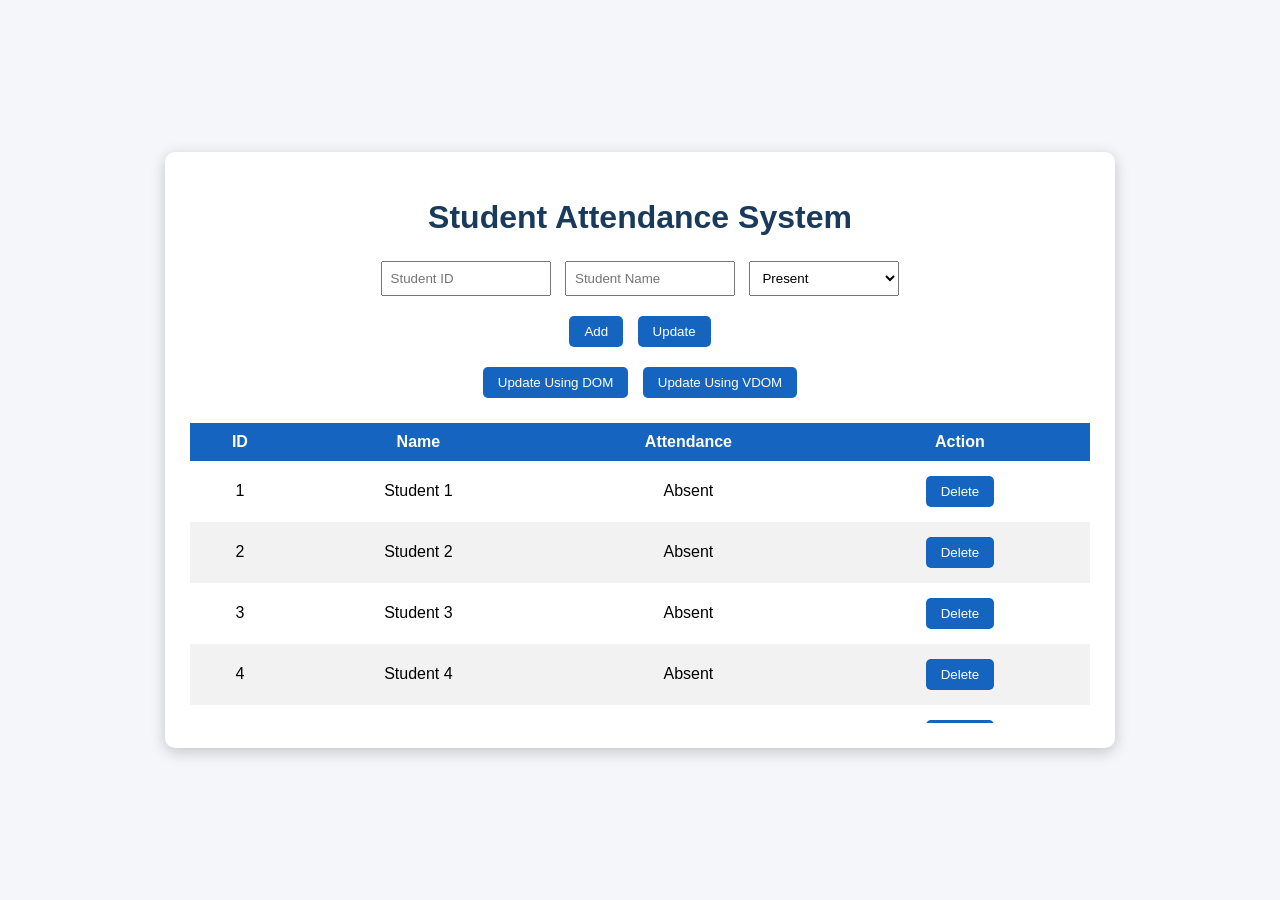
<file: Week-wise-Experiments/CO-1/week-1/Student-Attendance-System/index.html>
<!DOCTYPE html>
<html>
<head>
<title>Student Attendance System</title>
<link rel="stylesheet" href="style.css">
</head>
<body>
<div class="container">
<h1>Student Attendance System</h1>
<!-- Form Section -->
<div class="form">
<input type="number" id="id" placeholder="Student ID">
<input type="text" id="name" placeholder="Student Name">
<select id="status">
<option value="true">Present</option>
<option value="false">Absent</option>
</select>
<div class="btn-group">
<button onclick="addStudent()">Add</button>
<button onclick="updateStudent()">Update</button>
</div>
</div>
<!-- DOM vs VDOM Buttons -->
<div class="btn-group">
<button onclick="updateDOM()">Update Using DOM</button>
<button onclick="updateVDOM()">Update Using VDOM</button>
</div>
<!-- Table Section -->
<div class="table-container">
<table>
<thead>
<tr>
<th>ID</th>
<th>Name</th>
<th>Attendance</th>
<th>Action</th>
</tr>
</thead>
<tbody id="tableBody">
<!-- Data comes from script.js -->
</tbody>
</table>
</div>
</div>
<script src="script.js"></script>
</body>
</html>
</file>
<file: Week-wise-Experiments/CO-1/week-1/Student-Attendance-System/style.css>
/* Center entire content */
body {
font-family: Arial;
background: #f4f6f9;
margin: 0;
height: 100vh;
display: flex;
justify-content: center; /* horizontal center */
align-items: center; /* vertical center */
}
/* Main container */
.container {
width: 90%;
max-width: 900px;
background: white;
padding: 25px;
border-radius: 10px;
box-shadow: 0px 4px 15px rgba(0,0,0,0.2);
text-align: center;
}
/* Heading */
h1 {
color: #1a3a5c;
margin-bottom: 20px;
}
/* Form inputs */
.form input, .form select {
padding: 8px;
margin: 5px;
width: 150px;
}
/* Button group */
.btn-group {
margin-top: 10px;
}
/* Buttons */
button {
padding: 8px 15px;
margin: 5px;
background: #1565C0;
color: white;
border: none;
cursor: pointer;
border-radius: 5px;
}
button:hover {
background: #0D47A1;
}
/* Table container */
.table-container {
margin-top: 20px;
max-height: 300px;
overflow-y: auto; /* scroll for large data */
}
/* Table styling */
table {
width: 100%;
border-collapse: collapse;
}
th, td {
padding: 10px;
text-align: center;
}
th {
background: #1565C0;
color: white;
}
tr:nth-child(even) {
background: #f2f2f2;
}
/* Highlight updates */
.updated {
background-color: yellow !important;
}
</file>
